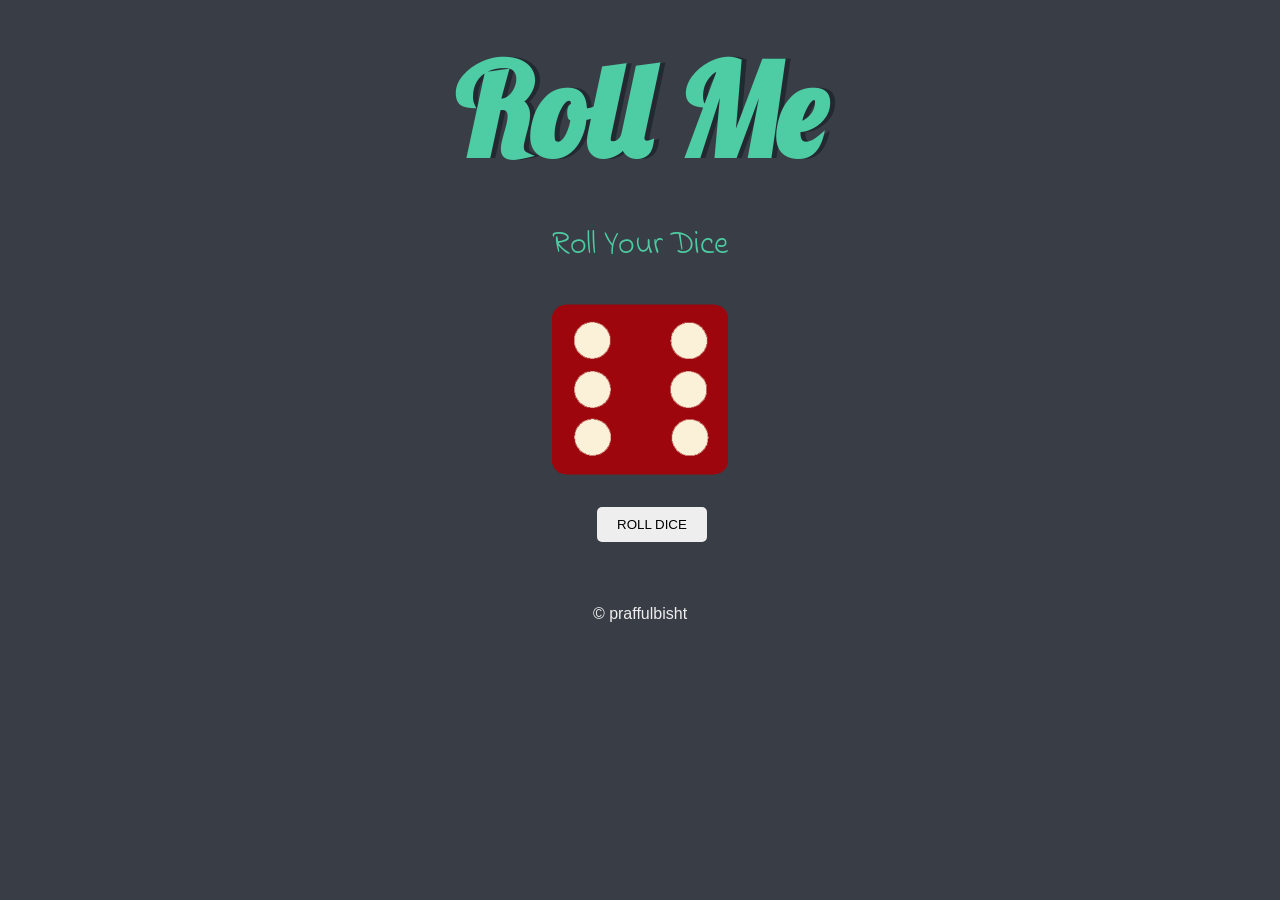
<file: index.html>
<!DOCTYPE html>
<html lang="en" dir="ltr">
  <head>
    <meta charset="utf-8">
    <title>Dice</title>
    <link rel="stylesheet" href="styles.css">
    <link href="https://fonts.googleapis.com/css?family=Indie+Flower|Lobster" rel="stylesheet">

  </head>
  <body>

    <div class="container">
      <h1>Roll Me</h1>

      <div class="dice">
        <p>Roll Your Dice</p>
        <img class="img1" src="images/dice6.png">
      </div>
      
    </div>
    <button onclick="rolldice()" class="btn">ROLL DICE</button>

    <script src="index.js"></script>
  </body>

  <footer>
    © praffulbisht
  </footer>
</html>
</file>
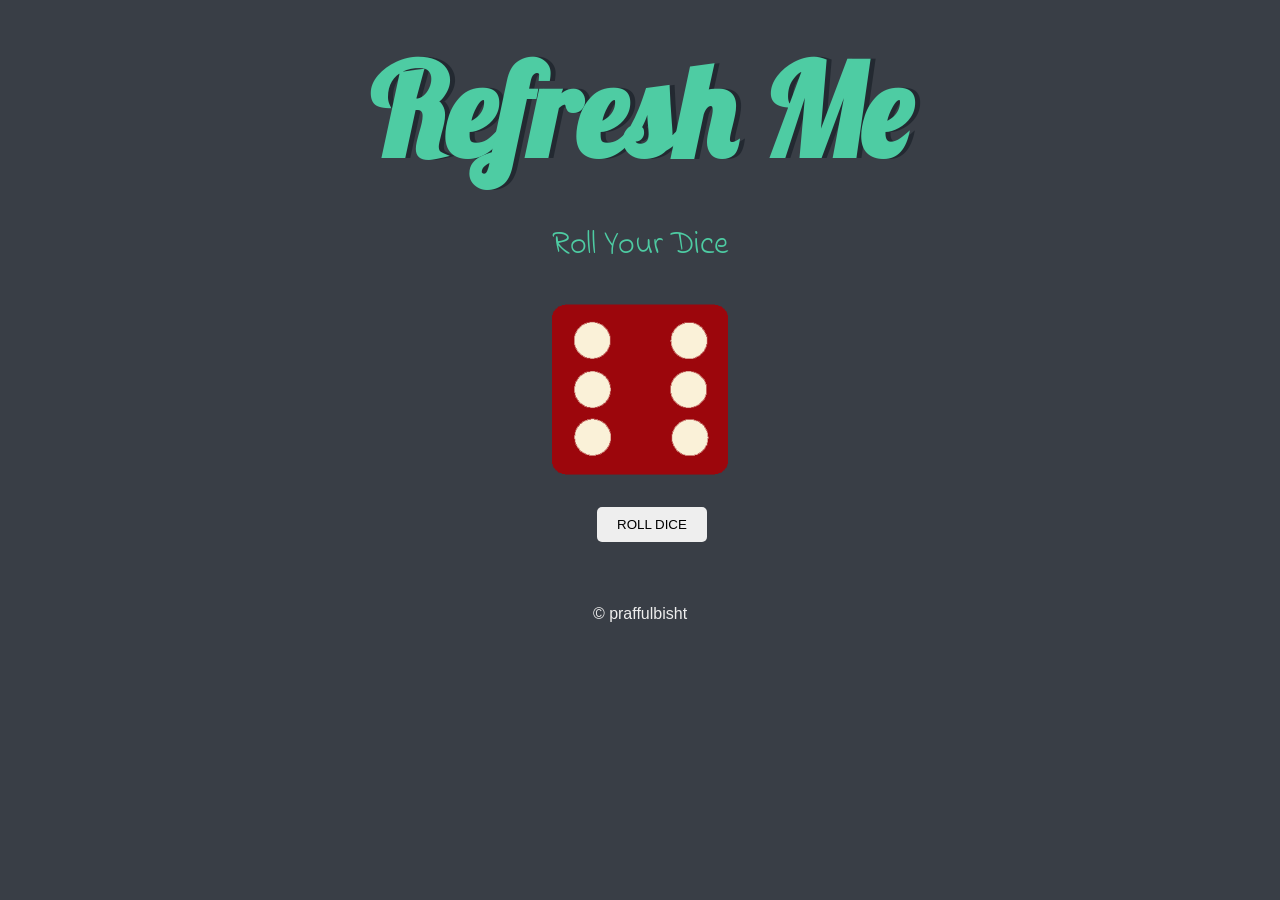
<file: dicee.html>
<!DOCTYPE html>
<html lang="en" dir="ltr">
  <head>
    <meta charset="utf-8">
    <title>Dicee</title>
    <link rel="stylesheet" href="styles.css">
    <link href="https://fonts.googleapis.com/css?family=Indie+Flower|Lobster" rel="stylesheet">

  </head>
  <body>

    <div class="container">
      <h1>Refresh Me</h1>

      <div class="dice">
        <p>Roll Your Dice</p>
        <img class="img1" src="/images/dice6.png">
      </div>
      
    </div>
    <button onclick="rolldice()" class="btn">ROLL DICE</button>

    <script src="index.js"></script>
  </body>

  <footer>
    © praffulbisht
  </footer>
</html>
</file>
<file: styles.css>
.container {
  width: 70%;
  margin: auto;
  text-align: center;
}

.dice {
  text-align: center;

}

body {
  background-color: #393E46;
}

h1 {
  margin: 30px;
  font-family: 'Lobster', cursive;
  text-shadow: 5px 0 #232931;
  font-size: 8rem;
  color: #4ECCA3;
}

p {
  font-size: 2rem;
  color: #4ECCA3;
  font-family: 'Indie Flower', cursive;
}

img {
  width: 20%;
}
.btn{
  padding: 10px 20px;
  border-radius: 5px;
  border: 0px;
  text-align: center;
  margin-left: 46.6%;
  margin-top: 2%;
  background-color: #EEEEEE;
  transition: transform .4s;
  animation: rollling 1s;
  
}
.btn:hover{
  background-color: #4ECCA3;
  transform: scale(1.025);
}

footer {
  margin-top: 5%;
  color: #EEEEEE;
  text-align: center;
  font-family: 'Montserrat', sans-serif;

}
@keyframes rolling{
  50%{
    transform: rotateX(455deg) rotateY(455deg);
  }
}
</file>
